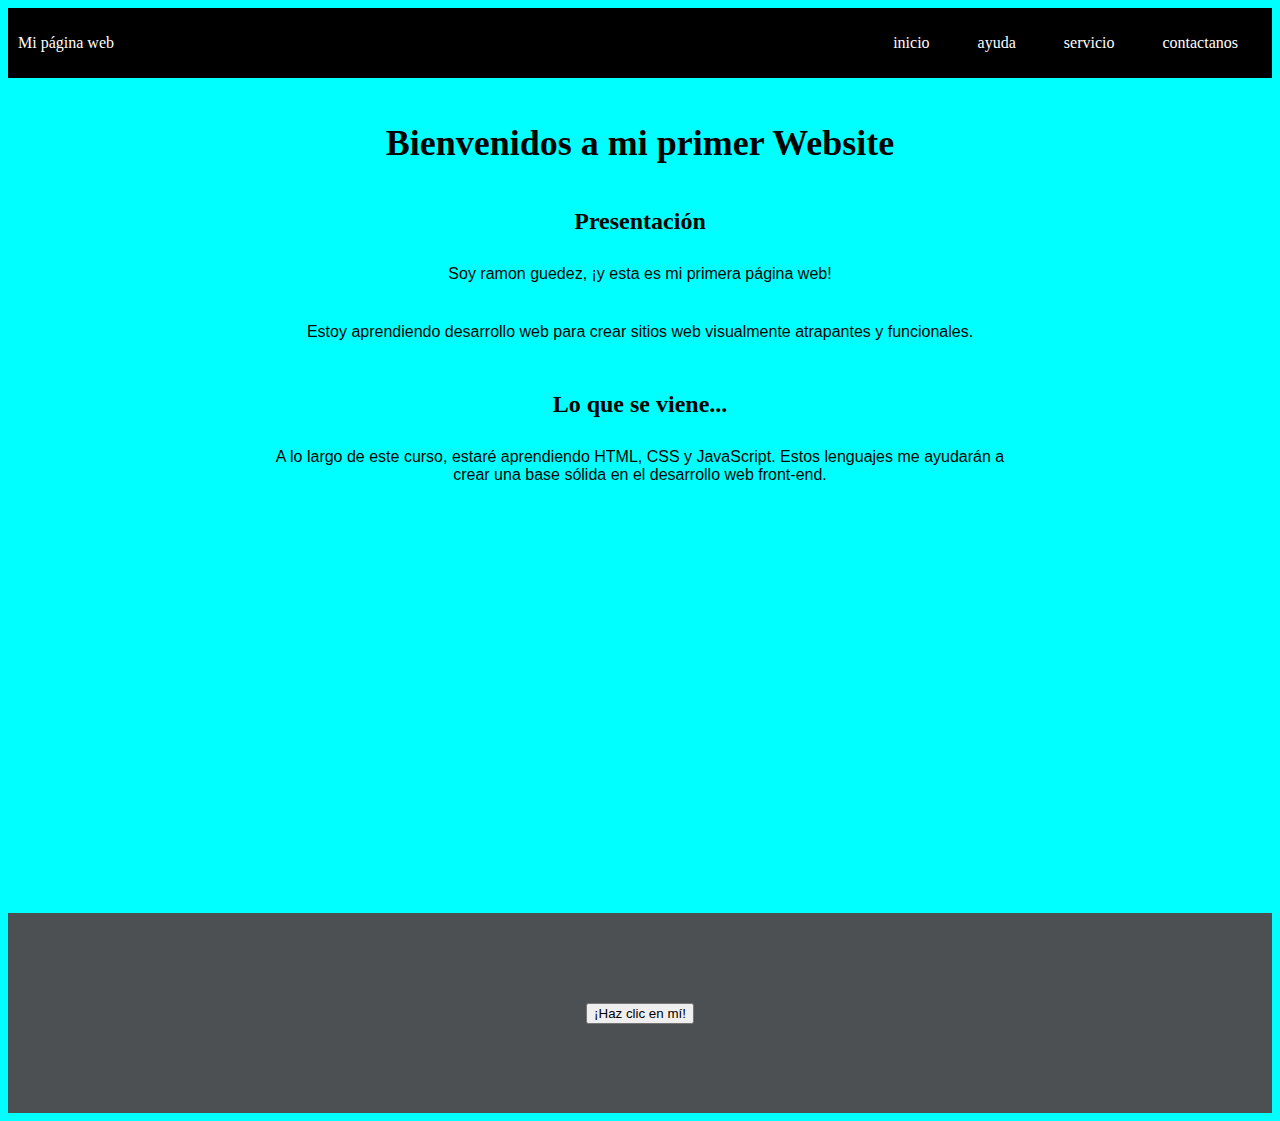
<file: index.html>
<!doctype html>
<html>
 
<head>
  <title>index</title>
  <link rel="stylesheet" href="estilo.css">
</head>
  <body>
    <header class="container-nav">
      <nav class="navbar">
    <a href="index.html" class="brand">Mi página web</a>
    <ul class="nav-links">
      <li><a href="index.html">inicio</a></li>
      <li><a href="about.html">ayuda</a></li>
      <li><a href="servicios.html">servicio</a></li>
      <li><a href="contacto.html">contactanos</a></li>
    </ul>

  </nav>
</header>
  <button class="button-menu-toggle">Menu</button>
</div>
    <main>
      <div class="container">
        <h1>Bienvenidos a mi primer Website</h1>
        <section>
          <h2>Presentación</h2>
          <p>Soy ramon guedez, ¡y esta es mi primera página web!</p>
          <p>Estoy aprendiendo desarrollo web para crear sitios web visualmente atrapantes y funcionales.</p>
        </section>
        <section>
          <h2>Lo que se viene...</h2>
          <p>
            A lo largo de este curso, estaré aprendiendo HTML, CSS y JavaScript. Estos lenguajes me ayudarán a crear una base sólida en el desarrollo web front-end.
          </p>
          <iframe width="560" height="315" src="https://www.youtube.com/embed/qWcwFMAqpME" title="YouTube video player" frameborder="0" allow="accelerometer; autoplay; clipboard-write; encrypted-media; gyroscope; picture-in-picture; web-share" allowfullscreen></iframe>
        </header>
        </section>
      </div>
        </div>
    </main>
  </div>
</p>

    <footer>
      <div class="footer">
      <button onClick="showAlert()" aria-label="Haz clic en mí">¡Haz clic en mí!</button>
    </footer>
 </body>
</div>
  </div>
    <script src="1.js"></script>
  </body>
</html>
</file>
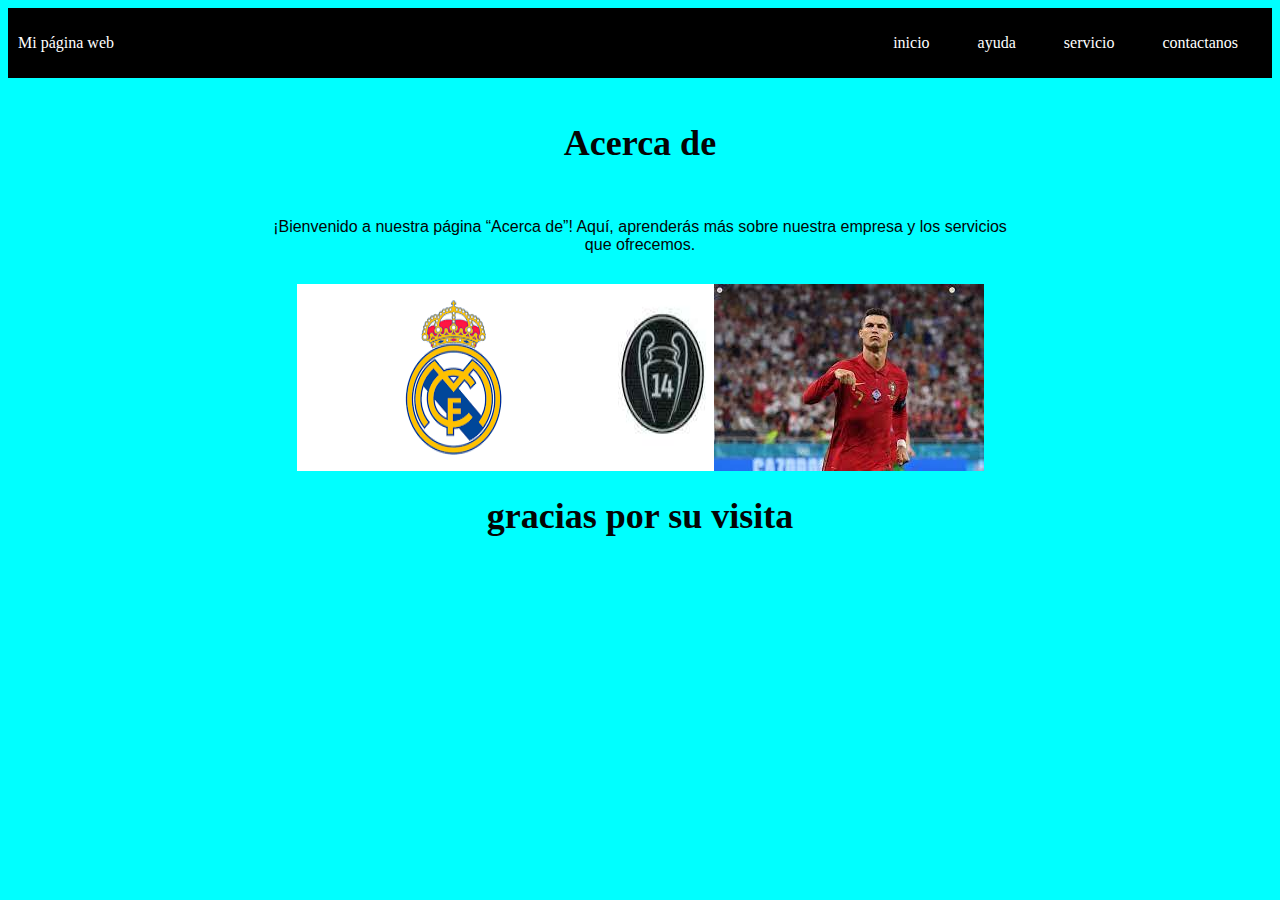
<file: about.html>
<!doctype html>
<html>
<head>
  <title>index</title>
  <link rel="stylesheet" href="estilo.css">
</head>

<body>

  <div class="container-nav">
    <nav class="navbar"    role="navigation">
      <a href="index.html" class="brand">Mi página web</a>
      <ul class="nav-links">
        <li><a href="index.html">inicio</a></li>
        <li><a href="about.html">ayuda</a></li>
        <li><a href="servicios.html">servicio</a></li>
        <li><a href="contacto.html">contactanos</a></li>
      </ul>
    </nav>
    <button class="button-menu-toggle">Menu</button>
  </div>
  <main>
  <div class="container">
    <h1>Acerca de</h1>
<p>¡Bienvenido a nuestra página “Acerca de”! Aquí, aprenderás más sobre nuestra empresa y los servicios que ofrecemos.</p>
<div class="img-contaner">
  <img src="img/rm.png" alt="Descripción de la imagen 1" />
<img src="img/descarga.jpg" alt="Descripción de la imagen 2" />
<img src="img/cr.jpg" alt="Descripción de la imagen 3" />
<h1>gracias por su visita</h1>
</div>
 </div>
</main>
 </div>
  <script src="1.js"></script>
  </body>
</html>
</file>
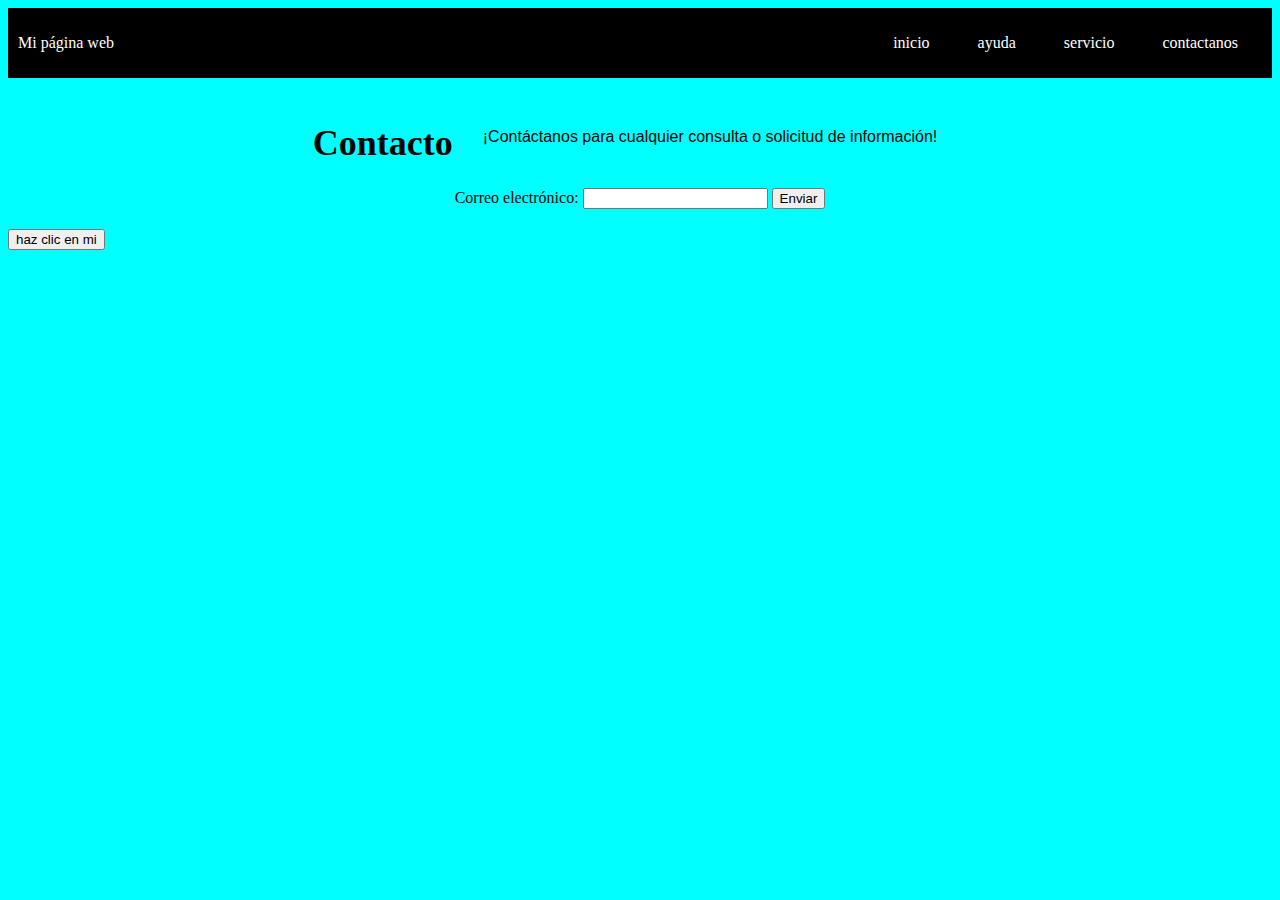
<file: contacto.html>
<!doctype html>
<html>

<head>
  <title>index</title>
  <link rel="stylesheet" href="estilo.css">
</head>

<body>
  <div class="container-nav">
    <nav class="navbar"    role="navigation">
      <a href="index.html" class="brand">Mi página web</a>
      <ul class="nav-links">
        <li><a href="index.html">inicio</a></li>
        <li><a href="about.html">ayuda</a></li>
        <li><a href="servicios.html">servicio</a></li>
        <li><a href="contacto.html">contactanos</a></li>
      </ul>
    </nav>
    <button class="button-menu-toggle">Menu</button>
  </div>
  <div class="container">
    <h1>Contacto</h1>
<p>¡Contáctanos para cualquier consulta o solicitud de información!</p>
<form>
    <form id="myForm">
        <label for="email">Correo electrónico:</label>
        <input type="email" id="email" name="email" required>
        <button type="submit">Enviar</button>
      </form>
</form>
  </div>
    <button onclick="showAlert()">haz clic en mi</button>

    <script src="1.js"></script>
  </body>
</html>
</file>
<file: estilo.css>
body{
    background-color: aqua;
    color: rgb(5, 5, 5);
}
h1{
    font-family: 'Times New Roman', Times, serif;
    font-size: 36px;
    text-align: center;
}
h2{
  text-align: center;
}
p {
    font-family: Verdana, Geneva, Tahoma, sans-serif;
    font-size: 16px;
    padding: 10px;
    margin: 20px;
    text-align: center;
}
.container {
    max-width: 800px;
    margin: auto;
    padding: 20px;
    display: flex;
    flex-wrap: wrap;
    justify-content: center;

  }
  .row {
    display: flex;
    flex-wrap: wrap;
    margin: 10px;
  }
  
  .column {
    flex: 1;
    padding: 10px;
  }
  @media (max-width: 600px) {
    .column {
      flex: 100%;
    }
  }
  .container-nav {
    display: flex;
    padding: 10px;
    height: 50px;
    background-color: black;
  }
  
  
  .navbar {
    display: flex;
    justify-content: space-between;
    width: 100%;
  }
  
  
  .brand {
    display: flex;
    align-items: center;
  }
  
  
  li>a {
    padding: 8px 24px;
  }
  
  
  li {
    list-style-type: none;
  }
  
  
  a {
    color: white;
    text-decoration:none;
  }
  
  
  .nav-links {
    display: flex;
    align-items: center;
  }
  
  
  .button-menu-toggle {
    display: none;
  }
  @media (max-width: 768px) {
    .column {
      flex: 100%;
    }
  
  
    .nav-links {
      display: none;
    }
  
  
    .button-menu-toggle {
      display: block;
      background-color: white;
      border:none;
      border-radius: 50px;
      padding: 0 24px;
      font-family: monospace;
      font-weight: bold;
      font-size: 20px;
    }
   
    .nav-links.nav-links-responsive {
      position: absolute;
      display: flex;
      background-color: rgba(20,20,20,0.95);
      width: 100%;
      height: 100%;
      top: 70px;
      left: 0;
      flex-direction: column;
      padding-top: 200px;
      align-items: center;
      gap:70px;
      font-size: 40px;
  
  
    }
  }
  .img-contaner{
    display: flex;
    flex-wrap: wrap;
    justify-content: center;
  }
  footer{
    display: flex;
    flex-direction: column;
    align-items: center;
    justify-content: center;
    background-color: rgb(77, 80, 83);
    min-height: 200px;
  }
</file>
